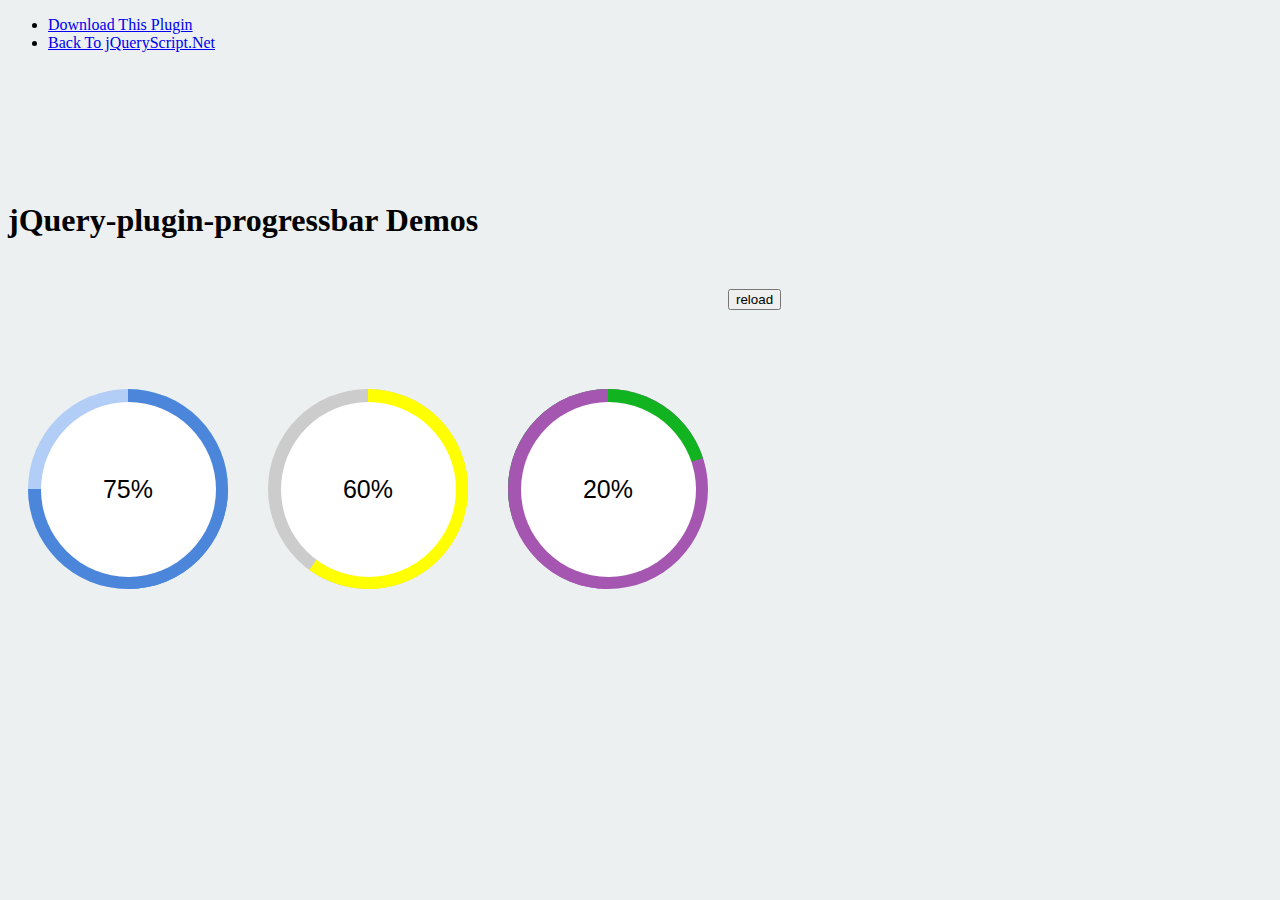
<file: static/Dynamic-Circular-Progress-Bar-with-jQuery-CSS3/jQuery-plugin-progressbar.html>
<!doctype html>
<html>
<head>
<meta charset="utf-8">
<meta http-equiv="X-UA-Compatible" content="IE=edge,chrome=1">
<meta name="viewport" content="width=device-width, initial-scale=1">
	<title>jQuery-plugin-progressbar Demos</title>
    <link href="http://www.jqueryscript.net/css/jquerysctipttop.css" rel="stylesheet" type="text/css">
	<link rel="stylesheet" href="jQuery-plugin-progressbar.css">
	<script src="http://code.jquery.com/jquery-2.1.4.min.js"></script>
	<script src="jQuery-plugin-progressbar.js"></script>
</head>
<body>
<div id="jquery-script-menu">
<div class="jquery-script-center">
<ul>
<li><a href="http://www.jqueryscript.net/loading/Dynamic-Circular-Progress-Bar-with-jQuery-CSS3.html">Download This Plugin</a></li>
<li><a href="http://www.jqueryscript.net/">Back To jQueryScript.Net</a></li>
</ul>
<div class="jquery-script-ads"><script type="text/javascript">
google_ad_client = "ca-pub-2783044520727903";
/* jQuery_demo */
google_ad_slot = "2780937993";
google_ad_width = 728;
google_ad_height = 90;
//-->
</script>
<script type="text/javascript"
src="http://pagead2.googlesyndication.com/pagead/show_ads.js">
</script></div>
<div class="jquery-script-clear"></div>
</div>
</div>
<h1 style="margin:150px auto 50px auto;">jQuery-plugin-progressbar Demos</h1>
	<div class="progress-bar position"></div>
	<div class="progress-bar position" data-percent="60" data-duration="1000" data-color="#ccc,yellow"></div>
	<div class="progress-bar position" data-percent="20" data-color="#a456b1,#12b321"></div>
	<input type="submit" value="reload">
	<script>
		$(".progress-bar").loading();
		$('input').on('click', function () {
			 $(".progress-bar").loading();
		});
	</script>
    <script type="text/javascript">

  var _gaq = _gaq || [];
  _gaq.push(['_setAccount', 'UA-36251023-1']);
  _gaq.push(['_setDomainName', 'jqueryscript.net']);
  _gaq.push(['_trackPageview']);

  (function() {
    var ga = document.createElement('script'); ga.type = 'text/javascript'; ga.async = true;
    ga.src = ('https:' == document.location.protocol ? 'https://ssl' : 'http://www') + '.google-analytics.com/ga.js';
    var s = document.getElementsByTagName('script')[0]; s.parentNode.insertBefore(ga, s);
  })();

</script>
</body>
</html>
</file>
